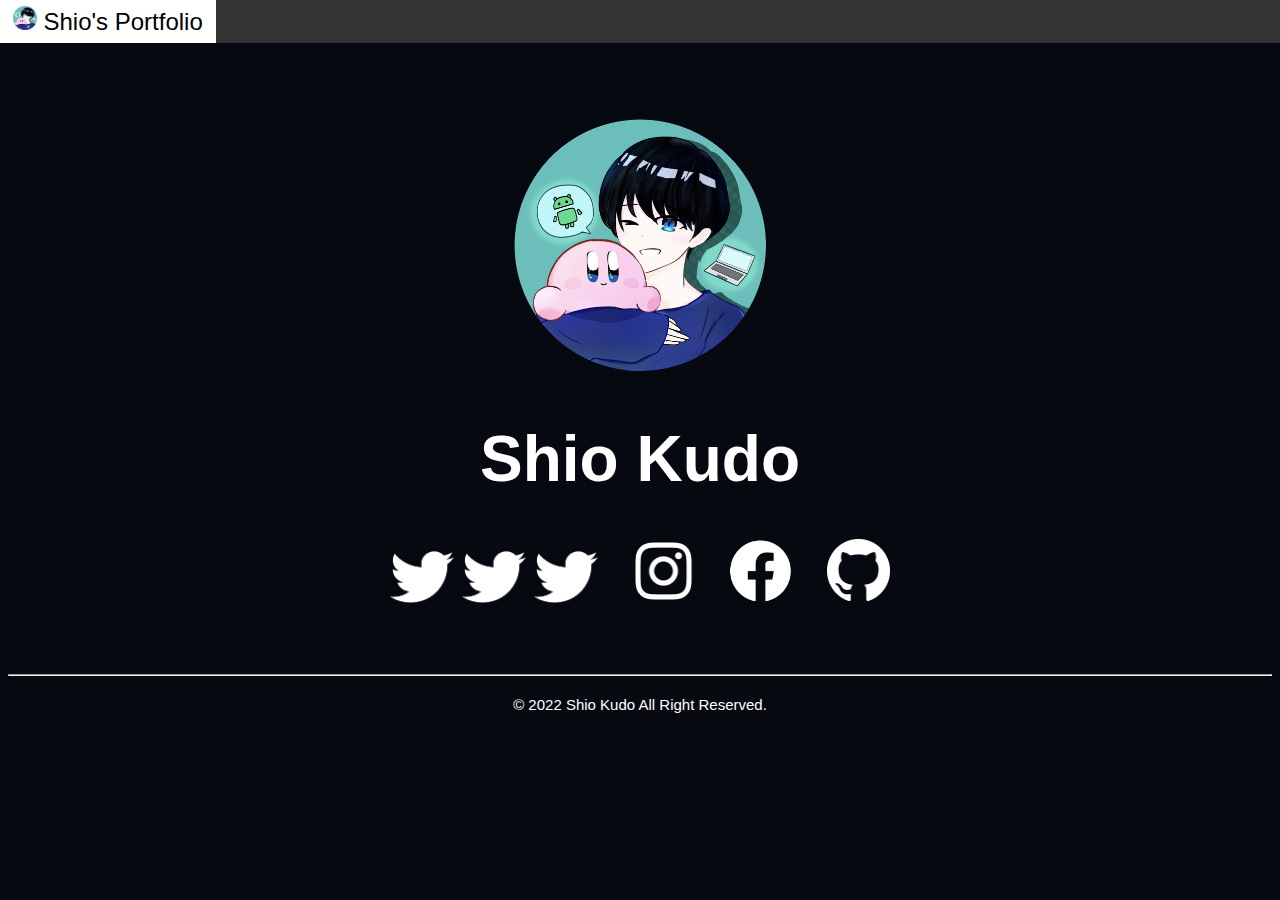
<file: index.html>
<!DOCTYPE html>

<!--

Do not look at the kid-like code (^^)

-->

<html>

<head>
    <title>Shio's Portfolio</title>
    <link rel="icon" type="image/x-icon" href="img/icon.png">
    <link rel="stylesheet" href="style.css">
    <script src="http://ajax.googleapis.com/ajax/libs/jquery/1.8.2/jquery.min.js"></script>
    <script src="jquery.bxslider.min.js"></script>
    <link href="jquery.bxslider.css" rel="stylesheet">
    <link rel="preconnect" href="https://fonts.gstatic.com">
    <link href="https://fonts.googleapis.com/css2?family=Open+Sans&display=swap" rel="stylesheet">
    <script type="text/javascript">
    </script>
</head>


<body>
    <header>
        <div class="top">
            <a id="top_home" href="index.html"><img src="img/icon.png" width="24px"> Shio's Portfolio</a>
            <!-- <a href="contact.html" target="_blank"><img src="img/mail.png" width="24px"> Contact</a>
            <a href="works.html" target="_blank"><img src="img/pc.png" width="24px"> Works</a>
            <a href="profile.html" class="navigate-anchor"><img src="img/account.png" width="24px"> About</a> -->
        </div>
    </header>
    <div id="main">
        <img id="main_icon" src="img/icon.png" width="20%">
        <h1>Shio Kudo</h1>
        <a href="https://twitter.com/shio_sa1t">
            <img src="img/twitter.png" width="5%">
        </a>
        <a href="https://twitter.com/shio_wsd">
            <img src="img/twitter.png" width="5%">
        </a>
        <a href="https://twitter.com/shio_fps">
            <img src="img/twitter.png" width="5%">
        </a>
        <!-- <a href="https://www.instagram.com/shio_sa1t">
            <img class="main_link" src="img/instagram.png" width="5%">
        </a> -->
        <a href="https://www.instagram.com/shio_wsd">
            <img class="main_link" src="img/instagram.png" width="5%">
        </a>
        <a href="https://www.facebook.com/profile.php?id=100011992721203">
            <img class="main_link" src="img/facebook.png" width="5%">
        </a>
        <a href="https://github.com/shiosa1t">
            <img class="main_link" src="img/github.png" width="5%">
        </a>
    </div>

    <footer>
        <div id=copyright>
            <hr>
            <p><small>&copy; 2022 Shio Kudo All Right Reserved.</small></p>
        </div>
    </footer>

</body>

</html>
</file>
<file: style.css>
/*
common
*/

body {
    background-color: #06090f;
    color: #ffffff;
}

.fadeout {
    opacity: 0;
    -webkit-transition: opacity .8s ease;
    transition: opacity .8s ease;
}

a {
    text-decoration: none;
}

a:link {
    color: #ffffff;
}

a:visited {
    color: #ffffff;
}

a:active {
    color: #ffffff;
}

.top {
    background-color: #333;
    overflow: hidden;
    margin-top: -8px;
    margin-bottom: 1%;
    margin-left: -8px;
    margin-right: -8px;
}

.top a {
    float: right;
    color: #ffffff;
    text-align: center;
    padding: 0.5% 1%;
    font-size: 24px;
    font-family: 'Roboto', sans-serif;
}

#top_home {
    float: left;
}

.top a:hover {
    background-color: #ffffff;
    color: #000000;
}

#copyright {
    text-align: center;
    margin-top: 5%;
    font-size: 18px;
    font-family: 'Roboto', sans-serif;
}


/* 
index.html
*/

#index_img {
    position: absolute;
    margin-top: 9%;
    margin-left: 40%;
}

#main {
    text-align: center;
    font-size: 32px;
    font-family: 'Roboto', sans-serif;
}

#main_icon {
    margin-top: 5%;
}

.main_link {
    margin-left: 2%
}

#link {
    text-align: center;
    font-family: 'Roboto', sans-serif;
}

.link_box {
    margin: 2%;
    padding: 1%;
    border: 1px solid #ffffff;
    font-size: 24px;
}

.link_box:hover {
    background-color: #ffffff;
    color: #000000;
}


/*
profile.html
*/

.profile {
    display: flex;
}

#profile_icon {
    margin-top: 5%;
    margin-left: 15%;
}

#profile_content {
    margin-top: 4%;
    margin-left: auto;
    margin-right: auto;
}

#profile_name {
    font-size: 32px;
}

#profile_text {
    font-size: 24px;
}

.profile_img {
    margin-top: 16px;
    margin-right: 16px;
}

#history {
    text-align: center;
    font-size: 32px;
    font-family: 'Roboto', sans-serif;
    margin-top: 10%;
}


/*
source code: https://copypet.jp/2045/
*/

.cp_timeline03 {
    position: relative;
    margin: 3em auto;
}

.cp_timeline03:before {
    position: absolute;
    top: 0;
    width: 4px;
    height: 100%;
    content: '';
    background-color: #ffffff;
    left: 30px;
}

.cp_timeline03 .timeline_group {
    position: relative;
    padding-top: 55px;
}

.cp_timeline03 .timeline_group:not(:first-of-type) {
    margin-top: 2.5rem;
}

.cp_timeline03 .time_year {
    position: absolute;
    top: 0;
    left: 0;
    padding: 0.5rem 1.5rem;
    color: #fff;
    background-color: #333;
    width: 100%;
    -webkit-box-sizing: border-box;
    box-sizing: border-box;
}

.cp_timeline03 .timeline_item {
    margin-bottom: 1em;
    position: relative;
    padding-left: 80px;
}

.cp_timeline03 .timeline_item:not(:last-of-type) {
    margin-bottom: 2em;
}

.cp_timeline03 .timeline_item:before {
    position: absolute;
    z-index: -1;
    left: 0;
    width: 100%;
    height: 3px;
    content: '';
    background-color: #ffffff;
    top: 50%;
    -webkit-transform: translateY(-50%);
    transform: translateY(-50%);
}

.cp_timeline03 .time {
    position: absolute;
    left: 0;
    box-sizing: border-box;
    min-width: 65px;
    min-height: 65px;
    padding: 0.5em 0.5em;
    text-align: center;
    color: #fff;
    background-color: #333;
    top: 50%;
    margin-top: -33px;
    border-radius: 65px;
}

.cp_timeline03 .time_day {
    font-size: 1em;
    font-weight: 700;
    display: block;
    margin-top: 12px;
}

.cp_timeline03 .time_month {
    font-size: 0.8em;
    display: block;
    text-transform: uppercase;
}

.cp_timeline03 .desc {
    padding: 0.5em 1em;
    border-left: 3px solid #333;
    border-radius: 2px;
    background-color: #333;
    box-shadow: 0 1px 3px 0 rgba(0, 0, 0, 0.1), 0 1px 2px 0 rgba(0, 0, 0, 0.2);
    font-size: 0.9em;
    font-family: 'Roboto', sans-serif;
}

.cp_timeline03 .desc .flag {
    font-size: 1.2em;
    font-weight: bold;
    margin: 0;
    padding: 0;
    padding-bottom: 0.3em;
}

#poster {
    color: #a9ceec
}
</file>
